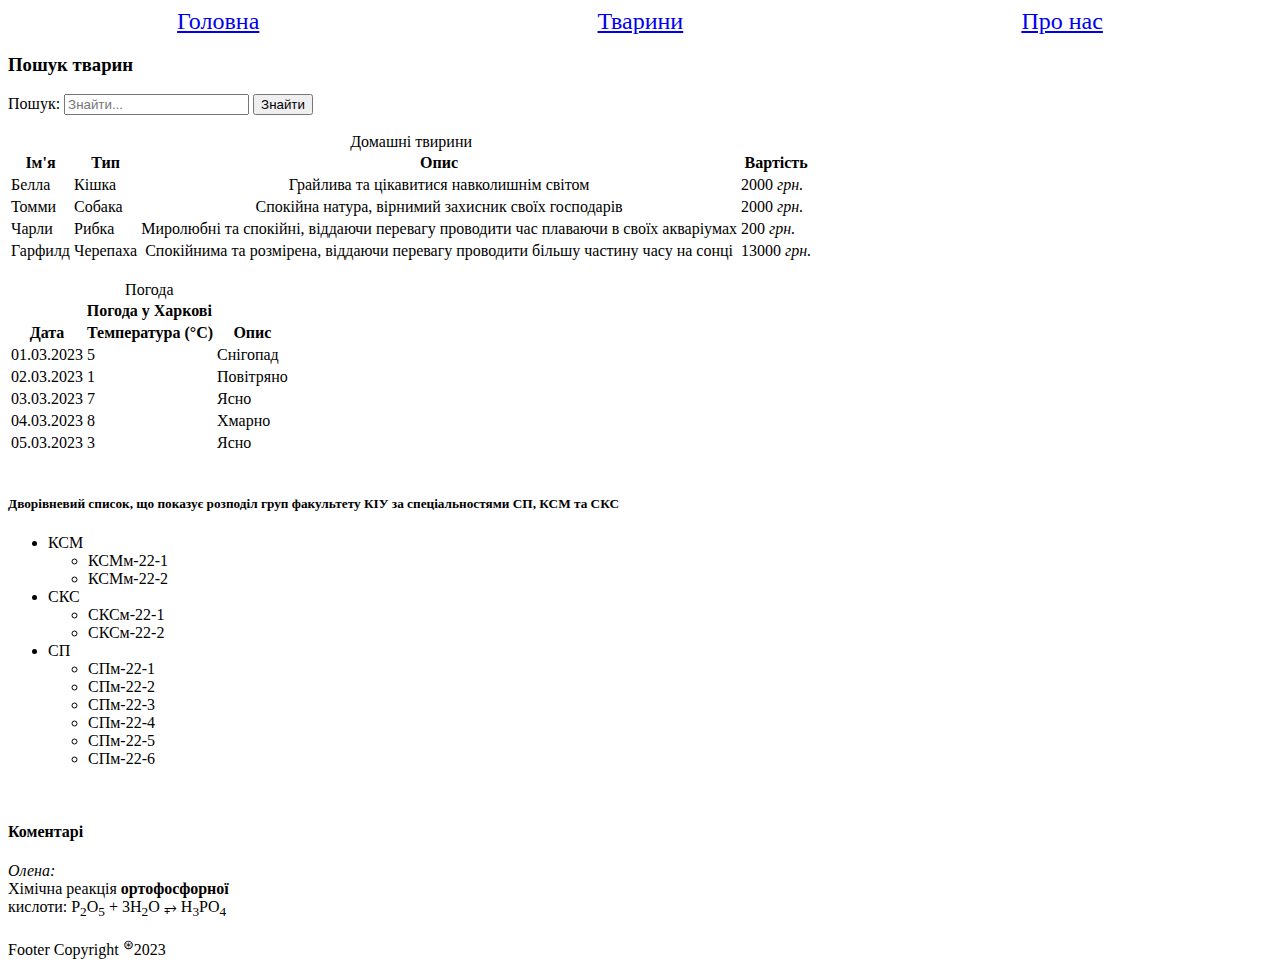
<file: index.html>
<!DOCTYPE html>
<html lang="uk">
<head>
    <title>Web lb 1</title>
    <meta charset="UTF-8">
</head>
<body>

<header>
    <nav style="display: flex; justify-content: space-around">
        <span style="font-size: 24px"><a href="#" title="Main Page">Головна</a></span>
        <span style="font-size: 24px"><a href="html/animals.html" title="Animal photos" target="_self">Тварини</a></span>
        <span style="font-size: 24px"><a href="html/about.html" title="About us" target="_blank">Про нас</a></span>
    </nav>
</header>

<!--Форма пошуку-->
<div>
    <h3>Пошук тварин</h3>
    <form action="#" method="get">
        <label for="search">Пошук:</label>
        <input type="text" id="search" name="search" placeholder="Знайти...">
        <input type="submit" value="Знайти">
    </form>
</div>
<br>

<!--Таблиця тврин -->
<div>
    <table>
        <caption>Домашні твирини</caption>
        <thead>
        <tr>
            <th>Ім'я</th>
            <th>Тип</th>
            <th>Опис</th>
            <th>Вартість</th>
        </tr>
        </thead>
        <tbody>
        <tr>
            <td>Белла</td>
            <td>Кішка</td>
            <td style="text-align: center">Грайлива та цікавитися навколишнім світом</td>
            <td>2000 <i>грн.</i></td>
        </tr>
        <tr>
            <td>Томми</td>
            <td>Собака</td>
            <td style="text-align: center">Спокійна натура, вірнимий захисник своїх господарів</td>
            <td>2000 <i>грн.</i></td>
        </tr>
        <tr>
            <td>Чарли</td>
            <td>Рибка</td>
            <td style="text-align: center">Миролюбні та спокійні, віддаючи перевагу проводити час плаваючи в своїх
                акваріумах
            </td>
            <td>200 <i>грн.</i></td>
        </tr>
        <tr>
            <td>Гарфилд</td>
            <td>Черепаха</td>
            <td style="text-align: center">Спокійнима та розмірена, віддаючи перевагу проводити більшу частину часу на
                сонці
            </td>
            <td>13000 <i>грн.</i></td>
        </tr>
        </tbody>
    </table>
</div>
<br>

<!--Таблиця погоди-->
<div>
    <table>
        <caption>Погода</caption>
        <thead>
        <tr>
            <th colspan="3">Погода у Харкові <br></th>
        </tr>
        <tr>
            <th>Дата</th>
            <th>Температура (°C)</th>
            <th>Опис</th>
        </tr>
        </thead>
        <tbody>
        <tr>
            <td>01.03.2023</td>
            <td>5</td>
            <td>Снігопад</td>
        </tr>
        <tr>
            <td>02.03.2023</td>
            <td>1</td>
            <td>Повітряно</td>
        </tr>
        <tr>
            <td>03.03.2023</td>
            <td>7</td>
            <td>Ясно</td>
        </tr>
        <tr>
            <td>04.03.2023</td>
            <td>8</td>
            <td>Хмарно</td>
        </tr>
        <tr>
            <td>05.03.2023</td>
            <td>3</td>
            <td>Ясно</td>
        </tr>
        </tbody>
    </table>
</div>
<br>

<!--Спиосок-->
<div>
    <h5>Дворівневий список, що показує розподіл груп факультету КІУ за спеціальностями СП, КСМ та СКС</h5>
    <ul>
        <li>КСМ
            <ul>
                <li>КСМм-22-1</li>
                <li>КСМм-22-2</li>
            </ul>
        </li>
        <li>СКС
            <ul>
                <li>СКСм-22-1</li>
                <li>СКСм-22-2</li>
            </ul>
        </li>
        <li>СП
            <ul>
                <li>СПм-22-1</li>
                <li>СПм-22-2</li>
                <li>СПм-22-3</li>
                <li>СПм-22-4</li>
                <li>СПм-22-5</li>
                <li>СПм-22-6</li>
            </ul>
        </li>
    </ul>
</div>
<br>


<!--Спиосок-->
<div>
    <h4><b>Коментарі</b></h4>
    <p>
        <i>Олена:</i>
        <br>
        Хімічна реакція <b>ортофосфорної</b>
        <br>
        кислоти: P<sub>2</sub>O<sub>5</sub> + 3H<sub>2</sub>O &#10565;
        H<sub>3</sub>PO<sub>4</sub>
    </p>
</div>

<footer>
    <p>Footer Copyright <sup>&circledast;</sup>2023</p>
</footer>
</body>
</html>
</file>
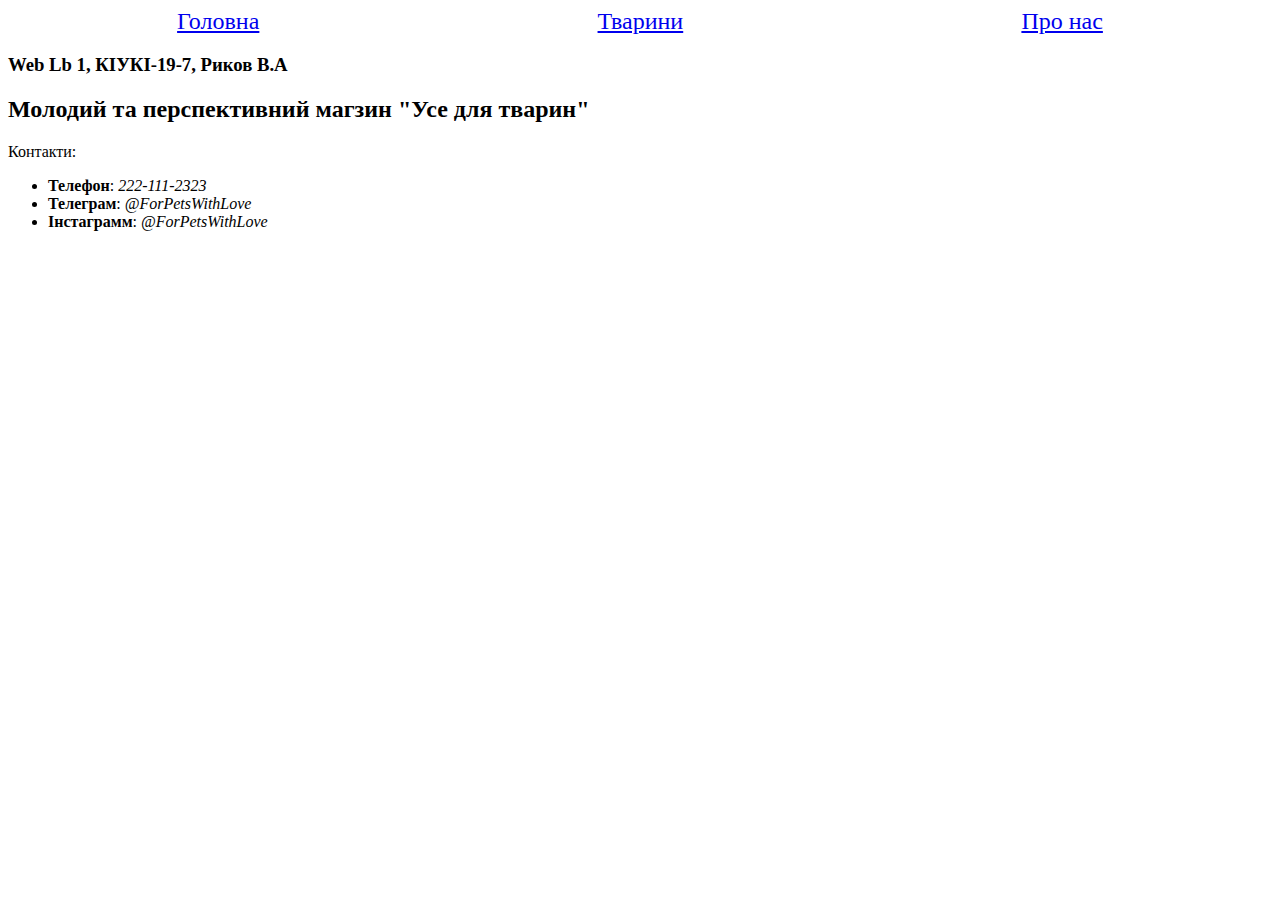
<file: html/about.html>
<!DOCTYPE html>
<html lang="en">
<head>
    <meta charset="UTF-8">
    <title>About Us</title>
</head>
<body>
<header>
    <nav style="display: flex; justify-content: space-around">
        <span style="font-size: 24px"><a href="../index.html" title="Main Page">Головна</a></span>
        <span style="font-size: 24px"><a href="animals.html" title="Animal photos">Тварини</a></span>
        <span style="font-size: 24px"><a href="#" title="About us">Про нас</a></span>
    </nav>
    <div>
        <h3>Web Lb 1, КІУКІ-19-7, Риков В.А</h3>
    </div>
</header>

<h2>
    Молодий та перспективний магзин "Усе для тварин"
</h2>

<p>Контакти:</p>
<ul>
    <li>
        <b>Телефон</b>: <i>222-111-2323</i>
    </li>
    <li>
        <b>Телеграм</b>: <i>@ForPetsWithLove</i>
    </li>
    <li>
        <b>Інстаграмм</b>: <i>@ForPetsWithLove</i>
    </li>
</ul>

</body>
</html>
</file>
